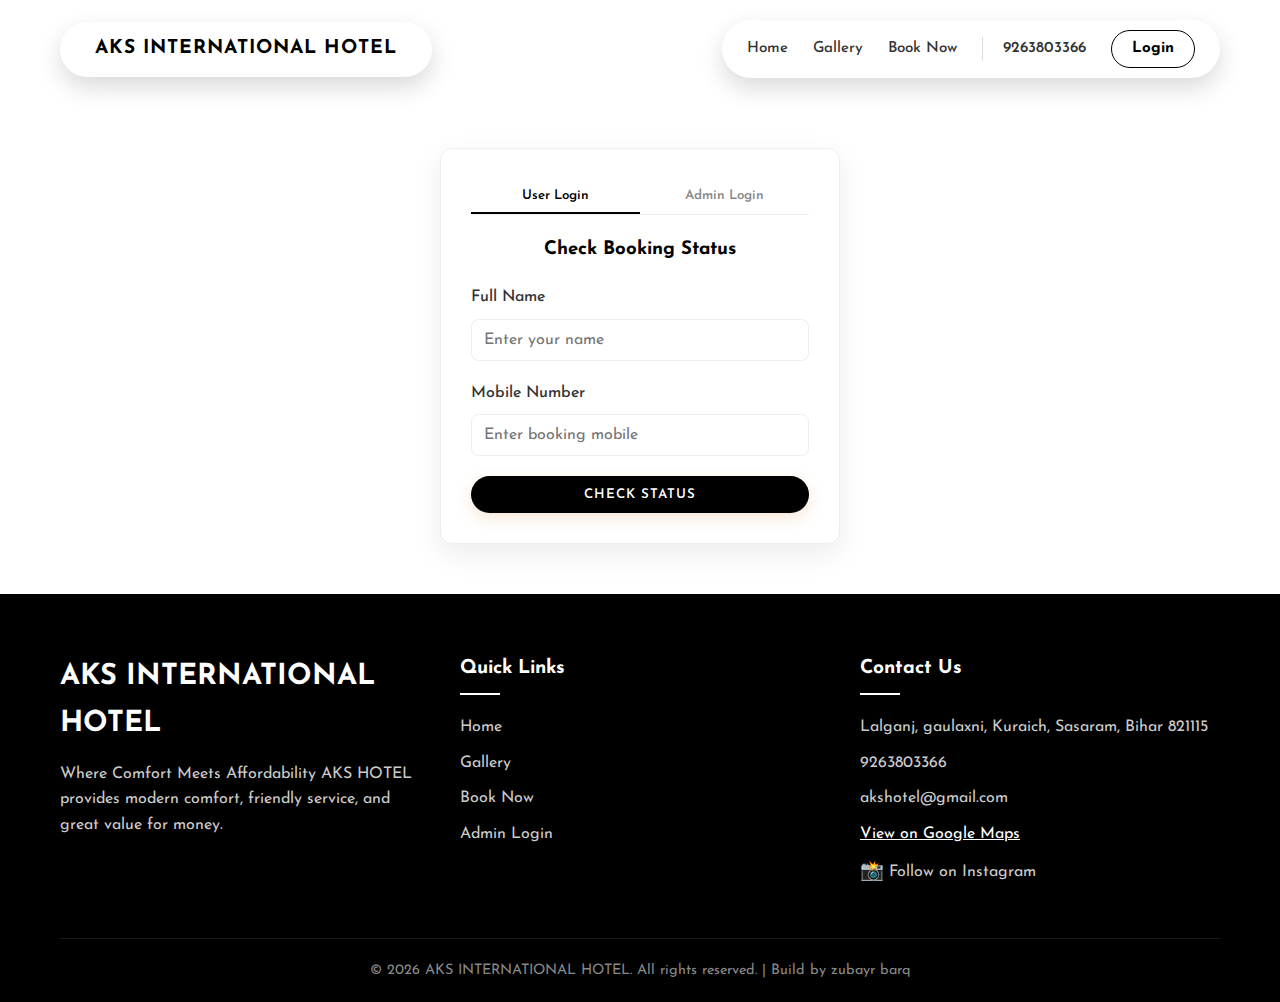
<file: admin.html>
<!DOCTYPE html>
<html lang="en">

<head>
    <meta charset="UTF-8">
    <meta name="viewport" content="width=device-width, initial-scale=1.0">
    <title>Login | AKS INTERNATIONAL HOTEL</title>

    <link rel="stylesheet" href="style.css">
    <style>
        header {
            position: relative;
            background: transparent;
            top: 0;
            padding: 20px 0;
        }


        .login-wrapper {
            max-width: 400px;
            margin: 50px auto;
            background: white;
            padding: 30px;
            border-radius: 12px;
            box-shadow: 0 10px 30px rgba(0, 0, 0, 0.08);
            border: 1px solid #eee;
        }

        .login-tabs {
            display: flex;
            margin-bottom: 20px;
            border-bottom: 1px solid #eee;
        }

        .tab-btn {
            flex: 1;
            padding: 10px;
            border: none;
            background: none;
            cursor: pointer;
            font-weight: 600;
            color: #888;
            border-bottom: 2px solid transparent;
        }

        .tab-btn.active {
            color: var(--primary-color);
            border-bottom-color: var(--primary-color);
        }

        .dashboard-container {
            padding: 40px;
            max-width: 1200px;
            margin: 0 auto;
        }

        /* Hide sections by default */
        .auth-section {
            display: none;
        }

        .auth-section.active {
            display: block;
        }
    </style>
</head>

<body>

    <header>
        <div class="container header-split">
            <!-- Left Pill: Logo -->
            <div class="logo-pill">
                <a href="index.html" class="logo">
                    <span class="logo-mobile">AKS HOTEL</span>
                    <span class="logo-desktop">AKS INTERNATIONAL HOTEL</span>
                </a>
            </div>

            <!-- Right Pill: Nav + Contact + Login -->
            <div class="nav-pill">
                <a href="index.html">Home</a>
                <a href="gallery.html">Gallery</a>
                <a href="booking.html">Book Now</a>
                <span class="phone-item"> 9263803366</span>
                <a href="admin.html" class="btn-login-outline active">Login</a>
            </div>
        </div>
    </header>

    <!-- Login Container -->
    <div id="loginContainer" class="container">
        <div class="login-wrapper">
            <div class="login-tabs">
                <button class="tab-btn active" onclick="switchLoginTab('user')">User Login</button>
                <button class="tab-btn" onclick="switchLoginTab('admin')">Admin Login</button>
            </div>

            <!-- User Login Form -->
            <div id="userLoginSection" class="auth-section active">
                <h3 class="text-center" style="margin-bottom: 20px;">Check Booking Status</h3>
                <form id="userLoginForm">
                    <div class="form-group">
                        <label>Full Name</label>
                        <input type="text" id="userLoginName" required placeholder="Enter your name">
                    </div>
                    <div class="form-group">
                        <label>Mobile Number</label>
                        <input type="tel" id="userLoginMobile" required placeholder="Enter booking mobile">
                    </div>
                    <button type="submit" class="btn btn-primary" style="width: 100%;">Check Status</button>
                </form>
            </div>

            <!-- Admin Login Form -->
            <div id="adminLoginSection" class="auth-section">
                <h3 class="text-center" style="margin-bottom: 20px;">Admin Access</h3>
                <form id="adminLoginForm">
                    <div class="form-group">
                        <label>User ID</label>
                        <input type="text" id="adminUsername" required>
                    </div>
                    <div class="form-group">
                        <label>Password</label>
                        <input type="password" id="adminPassword" required>
                    </div>
                    <button type="submit" id="adminLoginBtn" class="btn btn-primary" style="width: 100%;">Login</button>
                    <!-- Error Message -->
                    <div id="adminLoginMessage" style="text-align: center; margin-top: 15px; font-weight: bold;"></div>
                </form>
            </div>
        </div>
    </div>

    <!-- Admin Dashboard Content -->
    <div id="adminDashboard" style="display: none; background-color: #f8f9fa; min-height: 80vh;">
        <div class="container dashboard-container">
            <div style="display: flex; justify-content: space-between; align-items: center; margin-bottom: 30px;">
                <h1>Admin Dashboard</h1>
                <button id="logoutBtn" class="btn-modern-outline">Logout</button>
            </div>

            <button id="btnAdminWedding" onclick="switchAdminTab('wedding')" class="btn-modern">Wedding
                Hall</button>
            <button id="btnAdminHotel" onclick="switchAdminTab('hotel')" class="btn-modern-outline"
                style="background: white;">Hotel Rooms</button>
            <button id="btnAdminPrice" onclick="switchAdminTab('price')" class="btn-modern-outline"
                style="background: white;">Set Price</button>
        </div>

        <div
            style="background: white; border-radius: 12px; padding: 20px; box-shadow: 0 2px 10px rgba(0,0,0,0.05); overflow-x: auto;">
            <table class="booking-table">
                <thead id="adminTableHead">
                    <tr>
                        <th>Booked Date</th>
                        <th>Customer Name</th>
                        <th>Mobile</th>
                        <th>Payment</th>
                        <th>Status</th>
                        <th>Notes</th>
                    </tr>
                </thead>
                <tbody id="bookingTableBody">
                    <!-- Populated by JS -->
                </tbody>
            </table>
        </div>

        <!-- Set Price Section -->
        <div id="setPriceSection"
            style="display: none; background: white; border-radius: 12px; padding: 30px; box-shadow: 0 2px 10px rgba(0,0,0,0.05); max-width: 600px; margin: 20px auto;">
            <h3 style="margin-bottom: 20px; color: var(--primary-color); text-align: center;">Update Hotel Prices</h3>
            <form id="setPriceForm">
                <div style="display: grid; grid-template-columns: 1fr 1fr; gap: 20px; margin-bottom: 20px;">
                    <!-- Deluxe Section -->
                    <div class="form-group">
                        <label>Deluxe Room Price</label>
                        <input type="text" id="adminDeluxePrice"
                            style="width: 100%; padding: 10px; border: 1px solid #ddd; border-radius: 5px;"
                            placeholder="e.g. 1690" required>
                    </div>
                    <div class="form-group">
                        <label>Deluxe Offer</label>
                        <input type="text" id="adminDeluxeOffer"
                            style="width: 100%; padding: 10px; border: 1px solid #ddd; border-radius: 5px;"
                            placeholder="e.g. 15% Off">
                    </div>
                    <div class="form-group">
                        <label>Deluxe Extra Adult Price</label>
                        <input type="number" id="adminDeluxeExtraAdult"
                            style="width: 100%; padding: 10px; border: 1px solid #ddd; border-radius: 5px;"
                            placeholder="e.g. 500">
                    </div>
                    <div class="form-group">
                        <label>Deluxe Child Price</label>
                        <input type="number" id="adminDeluxeChild"
                            style="width: 100%; padding: 10px; border: 1px solid #ddd; border-radius: 5px;"
                            placeholder="e.g. 300">
                    </div>

                    <!-- Suite Section -->
                    <div class="form-group">
                        <label>Suite Room Price</label>
                        <input type="text" id="adminSuitePrice"
                            style="width: 100%; padding: 10px; border: 1px solid #ddd; border-radius: 5px;"
                            placeholder="e.g. 2190" required>
                    </div>
                    <div class="form-group">
                        <label>Suite Offer</label>
                        <input type="text" id="adminSuiteOffer"
                            style="width: 100%; padding: 10px; border: 1px solid #ddd; border-radius: 5px;"
                            placeholder="e.g. Free Breakfast">
                    </div>
                    <div class="form-group">
                        <label>Suite Extra Adult Price</label>
                        <input type="number" id="adminSuiteExtraAdult"
                            style="width: 100%; padding: 10px; border: 1px solid #ddd; border-radius: 5px;"
                            placeholder="e.g. 700">
                    </div>
                    <div class="form-group">
                        <label>Suite Child Price</label>
                        <input type="number" id="adminSuiteChild"
                            style="width: 100%; padding: 10px; border: 1px solid #ddd; border-radius: 5px;"
                            placeholder="e.g. 400">
                    </div>
                </div>
                <button type="submit" class="btn btn-primary" style="width: 100%;">Update Prices</button>
                <p id="priceUpdateMsg" style="margin-top: 15px; text-align: center; font-weight: bold;"></p>
            </form>
        </div>
    </div>

    <!-- User Dashboard Content -->
    <div id="userDashboard" style="display: none; min-height: 60vh;">
        <div class="container dashboard-container">
            <div style="display: flex; justify-content: space-between; align-items: center; margin-bottom: 30px;">
                <h1>My Bookings</h1>
                <button id="userLogoutBtn" class="btn btn-primary"
                    style="padding: 8px 25px; font-size: 0.9rem;">Exit</button>
            </div>

            <div id="userBookingResults" style="display: grid; gap: 20px;">
                <!-- Populated by JS -->
            </div>
        </div>
    </div>


    <!-- Footer -->
    <footer id="contact" class="footer-section">
        <div class="container">
            <div class="footer-grid">
                <!-- Column 1: Brand -->
                <div class="footer-col">
                    <h3 class="footer-logo">AKS INTERNATIONAL HOTEL</h3>
                    <p>Where Comfort Meets Affordability AKS HOTEL provides modern comfort, friendly service, and great
                        value for money.</p>
                </div>

                <!-- Column 2: Links -->
                <div class="footer-col">
                    <h4>Quick Links</h4>
                    <ul>
                        <li><a href="index.html">Home</a></li>
                        <li><a href="gallery.html">Gallery</a></li>
                        <li><a href="booking.html">Book Now</a></li>
                        <li><a href="admin.html">Admin Login</a></li>
                    </ul>
                </div>

                <!-- Column 3: Contact -->
                <div class="footer-col">
                    <h4>Contact Us</h4>
                    <p> Lalganj, gaulaxni, Kuraich, Sasaram, Bihar 821115</p>
                    <p> 9263803366</p>
                    <p> akshotel@gmail.com</p>
                    <p style="margin-top: 10px;">
                        <a href="https://maps.app.goo.gl/ogAz5QDqWC5gkjPQ7" target="_blank"
                            style="color: #fff; text-decoration: underline;">
                            View on Google Maps
                        </a>
                    </p>
                    <p style="margin-top: 10px;">
                        <a href="https://www.instagram.com/diamond_palace.11?igsh=MWw3eGo1NGFjZmRkZA%3D%3D"
                            target="_blank"
                            style="color: #ccc; text-decoration: none; display: flex; align-items: center; gap: 5px;">
                            <span style="font-size: 1.2rem;">📸</span> Follow on Instagram
                        </a>
                    </p>
                </div>
            </div>
            <div class="footer-bottom">
                <p>&copy; 2026 AKS INTERNATIONAL HOTEL. All rights reserved. | Build by zubayr barq</p>
            </div>
        </div>
    </footer>

    <!-- Mobile Fixed Bottom Nav (Sliding) -->
    <div id="mobileBottomNav" class="mobile-bottom-nav">
        <div class="nav-slider-wrapper">
            <!-- Slide 1: Branding -->
            <div class="nav-slide nav-branding">
                <a href="index.html" class="brand-text">AKS INTERNATIONAL HOTEL</a>
            </div>
            <!-- Slide 2: Links -->
            <div class="nav-slide nav-links">
                <a href="index.html">Home</a>
                <a href="gallery.html">Gallery</a>
                <a href="booking.html">Book Now</a>
                <a href="admin.html">Login</a>
            </div>
        </div>
        <!-- Toggle Button (Fixed on Right) -->
        <button id="mobileNavToggleBtn" class="nav-btn">&#9776;</button>
    </div>

    <script src="script.js"></script>
    <script>
        // Simple tab switcher inline for UI speed
        function switchLoginTab(type) {
            document.querySelectorAll('.tab-btn').forEach(b => b.classList.remove('active'));
            document.querySelectorAll('.auth-section').forEach(s => s.classList.remove('active'));

            if (type === 'user') {
                document.querySelectorAll('.tab-btn')[0].classList.add('active');
                document.getElementById('userLoginSection').classList.add('active');
            } else {
                document.querySelectorAll('.tab-btn')[1].classList.add('active');
                document.getElementById('adminLoginSection').classList.add('active');
            }
        }
    </script>
</body>

</html>
</file>
<file: style.css>
@import url('https://fonts.googleapis.com/css2?family=Josefin+Sans:wght@300;400;500;700&family=Noto+Sans+Devanagari:wght@400;500;600;700&display=swap');

:root {
    --primary-color: #000000;
    /* Black */
    --secondary-color: #333333;
    /* Dark Gray */
    --accent-color: #ffffff;
    /* White */
    --text-color: #000000;
    /* Black */
    --bg-color: #ffffff;
    /* White */
    --success-color: #000000;
    /* Black for success too, maybe with underline or icon diff */
    --danger-color: #000000;
    /* Black */
    --light-gray: #f4f4f4;
}

* {
    margin: 0;
    padding: 0;
    box-sizing: border-box;
    font-family: 'Josefin Sans', sans-serif;
}

body {
    background-color: var(--bg-color);
    color: var(--text-color);
    line-height: 1.6;
}

h1,
h2,
h3,
.logo,
.hindi-title {
    font-family: 'Josefin Sans', 'Noto Sans Devanagari', sans-serif;
}

/* Header & Nav */
/* Header & Nav */
header {
    background: transparent;
    padding: 30px 0;
    position: absolute;
    width: 100%;
    z-index: 100;
}

.container {
    max-width: 1200px;
    margin: 0 auto;
    padding: 0 20px;
}

.header-split {
    display: flex;
    justify-content: space-between;
    align-items: center;
}

/* Pills */
.logo-pill {
    background: white;
    padding: 12px 35px;
    border-radius: 50px;
    box-shadow: 0 10px 25px rgba(0, 0, 0, 0.15);
    display: inline-block;
}

.logo {
    font-size: 1.2rem;
    font-weight: 700;
    color: var(--primary-color);

    /* Red Logo Text */
    text-decoration: none;
    letter-spacing: 1px;
    text-transform: uppercase;
}

/* Responsive Logo Visibility */
.logo-mobile {
    display: none;
}

.logo-desktop {
    display: inline;
}

.nav-pill {
    background: white;
    padding: 10px 25px;
    border-radius: 50px;
    box-shadow: 0 10px 25px rgba(0, 0, 0, 0.15);
    display: flex;
    align-items: center;
    gap: 25px;
}

.nav-pill a {
    text-decoration: none;
    color: #333;
    font-weight: 500;
    font-size: 0.95rem;
    transition: color 0.3s;
}

.nav-pill a:hover,
.nav-pill a.active {
    color: #000000;
    font-weight: 700;
}

.phone-item {
    display: flex;
    align-items: center;
    gap: 8px;
    font-weight: 600;
    color: #333;
    border-left: 1px solid #ddd;
    padding-left: 20px;
    font-size: 0.95rem;
}

.phone-icon {
    font-style: normal;
    color: var(--primary-color);
}

.btn-login-outline {
    border: 1px solid var(--primary-color);
    color: #000000 !important;
    padding: 6px 20px;
    border-radius: 20px;
    font-weight: 600;
    transition: all 0.3s;
}

.btn-login-outline:hover {
    background: var(--primary-color);
    color: white !important;
}


/* Hero Section */
.hero {
    width: 100%;
    aspect-ratio: 16/9;
    /* Background removed, managed by slider */
    background: #333;
    display: flex;
    align-items: center;
    justify-content: center;
    text-align: center;
    position: relative;
    color: white;
    overflow: hidden;
}

.hero-image-wrapper {
    position: absolute;
    top: 0;
    left: 0;
    width: 100%;
    height: 100%;
    z-index: 0;
}

.hero-static {
    width: 100%;
    height: 100%;
    object-fit: cover;
}

/* Hero Slider Styles (Fade) */
.hero-slider-track {
    width: 100%;
    height: 100%;
    position: relative;
    display: block;
    /* Override flex */
    transition: none;
    /* Remove transform transition */
}

.hero-slide {
    position: absolute;
    top: 0;
    left: 0;
    width: 100%;
    height: 100%;
    opacity: 0;
    transition: opacity 1.5s ease-in-out;
    /* Smooth fade 1.5s */
    z-index: 0;
}

.hero-slide.active {
    opacity: 1;
    z-index: 1;
}

/* Dark overlay for readability */
.hero-bg-overlay {
    position: absolute;
    top: 0;
    right: 0;
    bottom: 0;
    left: 0;
    background: rgba(0, 0, 0, 0.4);
    /* Darker overlay */
    z-index: 1;
}

.hero-content {
    position: relative;
    z-index: 2;
    max-width: 1200px;
    height: 100%;
    margin: 0 auto;
    padding: 420px;
    display: flex;
    flex-direction: column;
    justify-content: flex-end;
    align-items: center;
    padding-bottom: 30px;
    /* Adjust as needed */
}

.hindi-title {
    font-size: 4rem;
    line-height: 1.5;
    margin-bottom: 20px;
    font-weight: 400;
    /* Hindi font looks better lighter */
    text-shadow: 0 2px 10px rgba(0, 0, 0, 0.5);
}

.highlight-red {
    color: var(--primary-color);
    /* Bright red/pinkish highlight */
    font-weight: 700;
}

.hero-subtitle {
    font-size: 1.3rem;
    margin-bottom: 40px;
    line-height: 1.6;
    text-shadow: 0 1px 5px rgba(0, 0, 0, 0.5);
}

.hero-actions {
    display: flex;
    justify-content: center;
    gap: 20px;
}

.btn-hero-primary {
    background: var(--primary-color);
    /* Vivid Red */
    color: white;
    padding: 15px 40px;
    border-radius: 50px;
    font-size: 1.1rem;
    font-weight: 700;
    border: none;
    text-decoration: none;
    box-shadow: 0 5px 15px rgba(227, 173, 115, 0.4);
    transition: transform 0.2s;
}

.btn-hero-primary:hover {
    transform: translateY(-3px);
    background: #c59762;
}

.btn-hero-whatsapp {
    background: #000000;
    color: white;
    padding: 15px 35px;
    border-radius: 50px;
    font-size: 1.1rem;
    font-weight: 700;
    border: none;
    text-decoration: none;
    transition: transform 0.2s;
}

.btn-hero-whatsapp:hover {
    transform: translateY(-3px);
    background: #333333;
}

.btn-hero-white {
    background: white;
    color: var(--primary-color);
    padding: 15px 35px;
    border-radius: 50px;
    font-size: 1.1rem;
    font-weight: 700;
    border: 1px solid var(--primary-color);
    text-decoration: none;
    box-shadow: 0 5px 15px rgba(255, 255, 255, 0.2);
    display: flex;
    align-items: center;
    gap: 10px;
    transition: transform 0.2s;
}

.btn-hero-white:hover {
    transform: translateY(-3px);
    background: #f8f9fa;
}

/* Sections */
.section-padding {
    padding: 80px 0;
}

#about,
#quick-view,
#reviews {
    padding-top: 45px !important;
    padding-bottom: 45px !important;
}

.section-padding>.container>*:first-child {
    margin-top: 0;
}

.section-title {
    font-size: 2.5rem;
    margin-bottom: 10px;
    color: var(--secondary-color);
}

.section-subtitle {
    margin-bottom: 50px;
    color: #666;
}

.text-center {
    text-align: center;
}

/* Calendar Styling - Reconstructed for Premium/Pill Look */
.calendar-wrapper {
    background: white;
    padding: 40px;
    border-radius: 30px;
    /* More rounded */
    box-shadow: 0 20px 40px rgba(0, 0, 0, 0.08);
    /* Softer shadow */
    max-width: 900px;
    margin: 0 auto;
}

/* Controls Header (Pill Style) */
.calendar-controls {
    display: flex;
    justify-content: space-between;
    align-items: center;
    margin-bottom: 40px;
}

.current-month-display {
    background: white;
    color: var(--primary-color);
    /* Red text */
    padding: 12px 40px;
    border-radius: 50px;
    box-shadow: 0 4px 15px rgba(0, 0, 0, 0.05);
    /* Subtle shadow */
    font-weight: 700;
    font-size: 1.1rem;
    letter-spacing: 1px;
    text-transform: uppercase;
    border: 1px solid #f0f0f0;
}

.control-btn {
    background: transparent;
    border: none;
    font-size: 1.5rem;
    color: #cecece;
    cursor: pointer;
    padding: 0 20px;
    transition: color 0.3s;
}

.control-btn:hover {
    color: #333;
}

/* Grid */
.calendar-grid {
    display: grid;
    grid-template-columns: repeat(7, 1fr);
    gap: 15px;
    /* More space */
    justify-items: center;
}

.weekday-header {
    font-size: 0.8rem;
    font-weight: 600;
    color: #ccc;
    margin-bottom: 10px;
    text-transform: uppercase;
}

/* Calendar Days (Circles with Outlines) */
.calendar-day {
    width: 50px;
    /* Fixed size for perfect circles */
    height: 50px;
    display: flex;
    align-items: center;
    justify-content: center;
    border-radius: 50%;
    /* Circle */
    cursor: pointer;
    font-weight: 600;
    font-size: 0.95rem;
    transition: all 0.2s ease;
    background: white;
    color: #ccc;
    /* Default Disabled-ish color */
    border: 2px solid transparent;
    /* Prepare for border */
}

/* AVAILABLE: Green Outline, Green Text */
.calendar-day.available {
    border-color: var(--success-color);
    /* #2ecc71 */
    color: var(--success-color);
    background: white;
}

.calendar-day.available:hover {
    background-color: var(--success-color);
    color: white;
    transform: scale(1.1);
    box-shadow: 0 5px 15px rgba(46, 204, 113, 0.3);
}

/* BOOKED: Red Dot Indicator */
.calendar-day.booked {
    position: relative;
    font-weight: bold;
    color: #333;
    /* Normal text color */
}

.calendar-day.booked::after {
    content: '';
    position: absolute;
    bottom: 5px;
    left: 50%;
    transform: translateX(-50%);
    width: 5px;
    height: 5px;
    background-color: var(--danger-color);
    border-radius: 50%;
}

.calendar-day.booked:hover {
    background-color: transparent;
    cursor: not-allowed;
}

/* PAST: Faint */
.calendar-day.past {
    color: #eee;
    cursor: default;
}

.empty-slot {
    cursor: default;
}


/* Modal */
.modal {
    display: none;
    position: fixed;
    z-index: 1000;
    left: 0;
    top: 0;
    width: 100%;
    height: 100%;
    background-color: rgba(0, 0, 0, 0.5);
    align-items: center;
    justify-content: center;
    opacity: 0;
    transition: opacity 0.3s ease;
}

.modal.show {
    opacity: 1;
}

.modal-content {
    background-color: #fff;
    padding: 30px;
    border-radius: 16px;
    width: 90%;
    max-width: 400px;
    position: relative;
    transform: translateY(20px);
    transition: transform 0.3s ease;
}

.modal.show .modal-content {
    transform: translateY(0);
}

.close-btn {
    position: absolute;
    top: 15px;
    right: 20px;
    font-size: 24px;
    cursor: pointer;
    color: #aaa;
}

.form-group {
    margin-bottom: 20px;
}

.form-group label {
    display: block;
    margin-bottom: 8px;
    font-weight: 500;
    color: var(--secondary-color);
}

.form-group input {
    width: 100%;
    padding: 12px;
    border: 1px solid #eee;
    border-radius: 8px;
    font-size: 1rem;
    outline: none;
    transition: border-color 0.3s;
}

.form-group input:focus {
    border-color: var(--primary-color);
}

/* Toast */
#toast {
    visibility: hidden;
    min-width: 250px;
    background-color: #333;
    color: #fff;
    text-align: center;
    border-radius: 8px;
    padding: 16px;
    position: fixed;
    z-index: 1001;
    left: 50%;
    bottom: 30px;
    transform: translateX(-50%);
    box-shadow: 0 5px 15px rgba(0, 0, 0, 0.2);
}

/* Booking Dashboard Table */
.booking-table {
    width: 100%;
    border-collapse: collapse;
    min-width: 600px;
}

.booking-table th,
.booking-table td {
    text-align: left;
    padding: 16px;
    border-bottom: 1px solid #f0f0f0;
}

.booking-table th {
    background-color: #f9f9f9;
    font-weight: 600;
    color: var(--secondary-color);
}

.btn-sm:hover {
    opacity: 0.9;
}

/* Footer */
.footer-section {
    background-color: #000000;
    /* Dark Brown/Black */
    color: white;
    padding: 60px 0 20px;
}

.footer-grid {
    display: grid;
    grid-template-columns: repeat(auto-fit, minmax(250px, 1fr));
    gap: 40px;
    margin-bottom: 40px;
}

.footer-col h3.footer-logo {
    font-family: 'Josefin Sans', sans-serif;
    font-size: 1.8rem;
    margin-bottom: 15px;
    color: #ffffff;
}

.footer-col h4 {
    font-size: 1.2rem;
    margin-bottom: 20px;
    color: #ffffff;
    position: relative;
    padding-bottom: 10px;
}

.footer-col h4::after {
    content: '';
    position: absolute;
    bottom: 0;
    left: 0;
    width: 40px;
    height: 2px;
    background: #ffffff;
}

.footer-col ul {
    list-style: none;
}

.footer-col ul li {
    margin-bottom: 10px;
}

.footer-col ul li a {
    color: #ccc;
    text-decoration: none;
    transition: color 0.3s;
}

.footer-col p {
    color: #ccc;
    margin-bottom: 10px;
}

.footer-col ul li a:hover {
    color: var(--primary-color);
    padding-left: 5px;
}

.footer-bottom {
    border-top: 1px solid rgba(255, 255, 255, 0.1);
    padding-top: 20px;
    text-align: center;
    color: #888;
    font-size: 0.9rem;
}

/* Loading Spinner Animation */
@keyframes spin {
    100% {
        transform: rotate(360deg);
    }
}

.spin {
    display: inline-block;
    animation: spin 1s linear infinite;
    font-size: 1.2em;
}

.spinner {
    width: 24px;
    height: 24px;
    border: 3px solid rgba(212, 163, 115, 0.3);
    /* muted primary */
    border-top: 3px solid var(--primary-color);
    border-radius: 50%;
    display: inline-block;
    animation: spin 1s linear infinite;
    vertical-align: middle;
}

/* Filter Tabs (Gallery Redesign) */
.gallery-title {
    font-family: 'Josefin Sans', sans-serif;
    font-size: 3rem;
    font-weight: 400;
    text-transform: uppercase;
    letter-spacing: 2px;
    margin-bottom: 20px;
    color: #333;
}

.gallery-subtitle {
    font-family: 'Josefin Sans', sans-serif;
    font-size: 1.1rem;
    color: #666;
    max-width: 800px;
    margin: 0 auto 50px;
    line-height: 1.8;
}

.gallery-filters {
    display: flex;
    justify-content: center;
    gap: 15px;
    margin-bottom: 50px;
    flex-wrap: wrap;
}

.filter-btn {
    padding: 10px 30px;
    border-radius: 50px;
    border: 1px solid #eee;
    background: white;
    color: #333;
    font-family: 'Josefin Sans', sans-serif;
    font-weight: 500;
    cursor: pointer;
    transition: all 0.3s;
    font-size: 0.95rem;
}

.filter-btn:hover {
    border-color: #ccc;
    background: #f9f9f9;
}

.filter-btn.active {
    background: var(--primary-color);
    /* Gold */
    color: white;
    border-color: #f8052d;
    box-shadow: 0 4px 10px rgba(227, 173, 115, 0.3);
}

.gallery-grid {
    display: grid;
    grid-template-columns: repeat(auto-fill, minmax(300px, 1fr));
    gap: 25px;
}

.gallery-item {
    border-radius: 20px;
    overflow: hidden;
    box-shadow: 0 10px 30px rgba(0, 0, 0, 0.05);
    transition: transform 0.3s;
    height: 300px;
    /* Fixed height for uniformity */
}

.gallery-item img {
    width: 100%;
    height: 100%;
    object-fit: cover;
    transition: transform 0.5s;
}

.gallery-item:hover {
    transform: translateY(-5px);
}

.gallery-item:hover img {
    transform: scale(1.05);
}

/* Mobile Responsiveness */
@media (max-width: 768px) {

    /* Hero Mobile */
    .hero {
        background: #333;
        aspect-ratio: 3/4;
    }

    .hero-subtitle {
        text-wrap: balance;
        padding: 0 15px;
        line-height: 1.5;
    }

    .mobile-only-br {
        display: none !important;
    }

    /* Calendar Responsiveness */
    .calendar-wrapper {
        padding: 20px 5px;
        /* Reduce padding further */
        border-radius: 20px;
        width: 100%;
        max-width: 100%;
        overflow-x: hidden;
        /* Prevent horizontal scroll */
        margin-top: 20px;
    }

    .calendar-grid {
        gap: 2px;
        /* Minimal gap */
    }

    .calendar-controls {
        flex-direction: row;
        justify-content: space-between;
        align-items: center;
        margin-bottom: 20px;
    }

    .current-month-display {
        padding: 8px 15px;
        font-size: 1rem;
    }

    .control-btn {
        padding: 0 10px;
        color: #333;
        /* Ensure visibility */
    }

    .calendar-day {
        width: 32px;
        /* Smaller circles: 32px */
        height: 32px;
        font-size: 0.8rem;
        border-width: 1.5px;
    }

    .section-padding {
        padding: 60px 0;
    }

    #about,
    #quick-view,
    #reviews {
        padding-top: 30px !important;
        padding-bottom: 30px !important;
    }

    .section-title {
        font-size: 1.8rem;
    }

    .logo-mobile {
        display: inline;
    }

    .logo-desktop {
        display: none;
    }

    /* Ensure container has padding so calendar doesn't touch edges */
    .container {
        padding: 0 15px;
    }

    /* Header Stacking and Bottom Nav for Mobile */
    header {
        padding: 10px 0;
    }

    .header-split {
        flex-direction: column;
        gap: 0;
    }

    /* Top Logo Pill: Floating or just centered */
    .logo-pill {
        width: auto;
        display: inline-flex;
        justify-content: center;
        margin-top: 5px;
        padding: 8px 20px;
        border-bottom: none;
        /* Remove any divider */
    }

    /* Bottom Fixed Nav Pill */
    .nav-pill {
        position: fixed;
        bottom: 20px;
        left: 50%;
        transform: translateX(-50%);
        width: 90%;
        max-width: 380px;
        background: #fff;
        border-radius: 50px;
        flex-direction: row;
        flex-wrap: nowrap;
        justify-content: space-between;
        padding: 8px 10px;
        box-shadow: 0 5px 20px rgba(0, 0, 0, 0.15);
        z-index: 9999;
        border: 1px solid rgba(0, 0, 0, 0.05);
        margin: 0;
    }

    /* clean links */
    .nav-pill a {
        font-size: 0.8rem;
        padding: 6px 4px;
        flex: 1;
        text-align: center;
        white-space: nowrap;
    }

    .nav-pill a.active {
        background: rgba(227, 173, 115, 0.1);
        border-radius: 20px;
    }

    /* Hide phone number */
    .phone-item {
        display: none !important;
    }

    /* Login button adjustment */
    .btn-login-outline {
        border: none;
        padding: 6px 4px;
        color: #333 !important;
        font-weight: 500;
        font-size: 0.8rem;
    }

    .btn-login-outline:hover {
        background: transparent;
        color: #f8052d !important;
    }

    /* Hero Aspect Ratio for Mobile */
    .hero {
        aspect-ratio: 3/4;
        height: auto;
        /* explicit auto height */
    }

    /* Hero Text Sizing */
    .hindi-title {
        font-size: 2.5rem;
        margin-top: 20px;
    }

    .hero-subtitle {
        font-size: 1rem;
        padding: 0 10px;
    }

    .hero-actions {
        flex-direction: column;
        gap: 15px;
        align-items: center;
        width: 100%;
        margin-bottom: -30px;
    }

    .hero-content {
        justify-content: flex-end !important;
        padding-bottom: 80px !important;
    }

    .btn-hero-primary,
    .btn-hero-whatsapp,
    .btn-hero-white {
        font-size: 0.85rem;
        padding: 8px 20px;
        width: auto;
        min-width: 160px;
        justify-content: center;
    }


    /* Gallery Filter Scroll */
    .gallery-filters {
        gap: 10px;
    }

    .filter-btn {
        padding: 8px 20px;
        font-size: 0.85rem;
    }

    .gallery-title {
        font-size: 2rem;
    }

    .about-heading {
        font-size: 2rem;
    }

    .about-desc {
        font-size: 0.95rem;
        /* Slightly larger again for readability */
        padding: 0 15px;
        text-align: justify;
        text-align-last: center;
        /* Center the last line */
    }
}

/* Quick View Slider */
.slider-container {
    position: relative;
    width: 100%;
    max-width: 1000px;
    margin: 0 auto;
    aspect-ratio: 16/9;
    overflow: hidden;
    border-radius: 20px;
    box-shadow: 0 20px 40px rgba(0, 0, 0, 0.1);
    background: #f9f9f9;
}

.slider-wrapper {
    display: flex;
    width: 100%;
    height: 100%;
    transition: transform 0.6s cubic-bezier(0.25, 1, 0.5, 1);
}

.slide {
    width: 100%;
    flex: 0 0 100%;
    height: 100%;
}

.slide img {
    width: 100%;
    height: 100%;
    object-fit: cover;
    display: block;
}

.slider-arrow {
    position: absolute;
    top: 50%;
    transform: translateY(-50%);
    background: rgba(255, 255, 255, 0.3);
    backdrop-filter: blur(5px);
    color: white;
    border: 1px solid rgba(255, 255, 255, 0.5);
    font-size: 1.5rem;
    width: 50px;
    height: 50px;
    display: flex;
    align-items: center;
    justify-content: center;
    cursor: pointer;
    border-radius: 50%;
    transition: all 0.3s;
    user-select: none;
    z-index: 10;
}

.slider-arrow:hover {
    background: white;
    color: var(--primary-color);
    box-shadow: 0 5px 15px rgba(0, 0, 0, 0.2);
}

.prev-arrow {
    left: 20px;
}

.next-arrow {
    right: 20px;
}

.slider-dots {
    position: absolute;
    bottom: 20px;
    left: 50%;
    transform: translateX(-50%);
    display: flex;
    gap: 10px;
    z-index: 10;
}

.dot {
    width: 10px;
    height: 10px;
    background: rgba(255, 255, 255, 0.6);
    border-radius: 50%;
    cursor: pointer;
    transition: all 0.3s;
}

.dot.active {
    background: var(--primary-color);
    transform: scale(1.3);
    box-shadow: 0 2px 5px rgba(0, 0, 0, 0.2);
}

/* Mobile Adjustments */
@media (max-width: 768px) {
    .slider-arrow {
        width: 40px;
        height: 40px;
        font-size: 1.2rem;
    }

    .prev-arrow {
        left: 10px;
    }

    .next-arrow {
        right: 10px;
    }
}

/* About Section */
.about-section {
    background-color: #fff;
    /* padding: 50px 0; Use section-padding */
}

.about-subtitle {
    color: var(--primary-color);
    font-size: 0.9rem;
    font-weight: 700;
    letter-spacing: 2px;
    margin-bottom: 20px;
    text-transform: uppercase;
}

.about-heading {
    font-family: 'Josefin Sans', sans-serif;
    font-size: 3.5rem;
    color: #2f3542;
    margin-bottom: 30px;
    font-weight: 400;
}

.about-desc {
    color: #57606f;
    font-size: 1.1rem;
    line-height: 1.8;
    max-width: 800px;
    margin: 0 auto 40px;
}

.about-desc strong {
    color: #2f3542;
    font-weight: 700;
    /* Bold for hotel name */
}

.about-features {
    display: flex;
    justify-content: center;
    gap: 40px;
    margin-bottom: 50px;
    flex-wrap: wrap;
}

.feature-item {
    display: flex;
    align-items: center;
    gap: 10px;
    font-weight: 600;
    color: #2f3542;
    background: #f1f2f6;
    padding: 10px 25px;
    border-radius: 50px;
}

.check-icon {
    background: #2ed573;
    color: white;
    width: 24px;
    height: 24px;
    border-radius: 50%;
    display: flex;
    align-items: center;
    justify-content: center;
    font-size: 0.8rem;
}

.about-buttons {
    display: flex;
    justify-content: center;
    gap: 20px;
    flex-wrap: wrap;
}

.btn-black {
    background: #1e272e;
    color: white;
    padding: 15px 40px;
    border-radius: 50px;
    font-weight: 600;
    border: none;
    text-decoration: none;
    transition: transform 0.3s;
}

.btn-black:hover {
    transform: translateY(-3px);
    background: #000;
    color: white;
    /* Ensure text stays white */
}

.btn-outline-map {
    background: white;
    color: #2f3542;
    border: 1px solid #dfe4ea;
    padding: 15px 40px;
    border-radius: 50px;
    font-weight: 600;
    text-decoration: none;
    display: flex;
    align-items: center;
    gap: 10px;
    transition: all 0.3s;
    box-shadow: 0 5px 15px rgba(0, 0, 0, 0.05);
}

.btn-outline-map:hover {
    border-color: #ccc;
    transform: translateY(-3px);
}

/* Responsive */
@media (max-width: 768px) {
    .about-heading {
        font-size: 2.2rem;
    }

    .about-features {
        flex-direction: column;
        gap: 15px;
        align-items: center;
    }

    .about-buttons {
        flex-direction: column;
        align-items: stretch;
        padding: 0 20px;
    }

    .btn {
        text-align: center;
        justify-content: center;
    }
}

/* Admin/User Login and Booking Button Styling */
.login-wrapper .btn-primary,
#bookingForm .btn-primary,
#hotelBookingForm .btn-primary,
#reviewVerifyForm .btn-primary,
#reviewSubmitForm .btn-primary,
#userLogoutBtn,
#thankYouModal .btn-primary,
#payment-selection-section .btn {
    background-color: #000000 !important;
    color: white !important;
    border-radius: 50px !important;
    /* Pill shape */
    padding: 12px 30px !important;
    font-weight: 600;
    text-transform: uppercase;
    letter-spacing: 1px;
    border: none;
    transition: all 0.3s ease;
    box-shadow: 0 5px 15px rgba(227, 173, 115, 0.3);
    width: 100%;
}

.login-wrapper .btn-primary:hover,
#bookingForm .btn-primary:hover,
#hotelBookingForm .btn-primary:hover,
#reviewVerifyForm .btn-primary:hover,
#reviewSubmitForm .btn-primary:hover,
#userLogoutBtn:hover,
#thankYouModal .btn-primary:hover,
#payment-selection-section .btn:hover {
    background-color: #d49a5e !important;
    transform: translateY(-2px);
    box-shadow: 0 8px 20px rgba(227, 173, 115, 0.4);
}

/* Specific overrides for buttons that should fit content */
#userLogoutBtn,
#thankYouModal .btn-primary,
#payment-selection-section .btn {
    width: auto !important;
    min-width: unset !important;
    display: inline-block;
    margin: 0 auto;
}

/* Reviews Section */
.reviews-section {
    background-color: #f9f9f9;
    /* padding: 80px 0; Handled by .section-padding */
}

.reviews-slider-wrapper {
    position: relative;
    max-width: 900px;
    margin: 40px auto;
    overflow: hidden;
    padding: 20px;
}

.reviews-container {
    display: flex;
    gap: 20px;
    transition: transform 0.5s ease-in-out;
}

.review-card {
    flex: 0 0 100%;
    /* Mobile first: 1 card per view */
    background: white;
    padding: 30px;
    border-radius: 12px;
    box-shadow: 0 5px 20px rgba(0, 0, 0, 0.05);
    text-align: center;
    border: 1px solid #eee;
}

@media (min-width: 768px) {
    .review-card {
        flex: 0 0 calc(33.333% - 20px);
        /* 3 cards on desktop */
    }
}

.review-text {
    font-style: italic;
    color: #555;
    margin-bottom: 20px;
    font-size: 1rem;
    line-height: 1.6;
}

.reviewer-name {
    font-weight: 700;
    color: #2f3542;
    margin-bottom: 5px;
}

.review-date {
    font-size: 0.85rem;
    color: #999;
}

.review-rating {
    color: #FFD700;
    font-size: 1.2rem;
    margin-bottom: 15px;
}

/* Review Arrows */
.review-arrow {
    position: absolute;
    top: 50%;
    transform: translateY(-50%);
    background: white;
    width: 40px;
    height: 40px;
    border-radius: 50%;
    border: 1px solid #eee;
    box-shadow: 0 2px 10px rgba(0, 0, 0, 0.1);
    cursor: pointer;
    z-index: 10;
    font-size: 1.2rem;
    color: #333;
    transition: all 0.3s;
}

.review-arrow:hover {
    background: var(--primary-color);
    color: white;
    border-color: var(--primary-color);
}

.prev-review {
    left: 0;
}

.next-review {
    right: 0;
}

/* Star Rating CSS */
.star-rating {
    display: flex;
    flex-direction: row-reverse;
    justify-content: center;
    gap: 5px;
}

.star-rating input {
    display: none;
}

.star-rating label {
    font-size: 2rem;
    color: #ddd;
    cursor: pointer;
    transition: color 0.2s;
}

.star-rating input:checked~label,
.star-rating label:hover,
.star-rating label:hover~label {
    color: #FFD700;
}

/* Utility classes for responsive line breaks */
.mobile-br {
    display: none;
}

.desktop-br {
    display: block;
}

@media (max-width: 768px) {
    .mobile-br {
        display: block;
    }

    .desktop-br {
        display: none;
    }
}

/* Utility for mobile line breaks */
@media (max-width: 768px) {
    .mobile-only-br {
        display: block;
        margin-bottom: 5px;
        /* Optional spacing */
    }
}

@media (min-width: 769px) {
    .mobile-only-br {
        display: none;
    }
}

/* Mobile Adjustments for About Text */
@media (max-width: 768px) {
    .desktop-br {
        display: none;
    }

    .about-desc {
        text-align: justify;
        padding: 0 15px;
        /* Ensure readable padding */
    }
}

/* Modern Button Styling (Admin Dashboard) */
.btn-modern {
    background-color: #000000;
    color: white;
    border-radius: 50px;
    padding: 12px 30px;
    font-weight: 600;
    text-transform: uppercase;
    letter-spacing: 1px;
    border: none;
    transition: all 0.3s ease;
    box-shadow: 0 5px 15px rgba(227, 173, 115, 0.3);
    cursor: pointer;
    font-size: 0.9rem;
}

.btn-modern:hover {
    background-color: #ffffff;
    color: #000000;
    transform: translateY(-2px);
    box-shadow: 0 8px 20px rgba(0, 0, 0, 0.2);
    border: 1px solid #000000;
    /* Add border for visibility */
}

.btn-modern-outline {
    background-color: white;
    color: #000000;
    border: 1px solid #ddd;
    border-radius: 50px;
    padding: 12px 30px;
    font-weight: 600;
    text-transform: uppercase;
    letter-spacing: 1px;
    transition: all 0.3s ease;
    cursor: pointer;
    font-size: 0.9rem;
}

.btn-modern-outline:hover {
    border-color: #000000;
    background-color: #f9f9f9;
    color: #d49a5e;
}

/* Room Selection Grid (Global) */
.room-btn {
    padding: 10px;
    border: 2px solid #ddd;
    border-radius: 8px;
    background: white;
    cursor: pointer;
    font-weight: bold;
    transition: all 0.3s;
    text-align: center;
    display: flex;
    align-items: center;
    justify-content: center;
}

.room-btn.available {
    border-color: #2ecc71;
    color: #2ecc71;
}

.room-btn.available:hover {
    background-color: #2ecc71;
    color: white;
}

.room-btn.selected {
    background-color: #2ecc71 !important;
    /* Green background */
    color: white !important;
    border-color: #2ecc71 !important;
    transform: scale(1.05);
    box-shadow: 0 5px 15px rgba(46, 204, 113, 0.4);
}

.room-btn.booked {
    background-color: #ffebee;
    border-color: #ef5350;
    color: #ef5350;
    cursor: not-allowed;
    opacity: 0.7;
    text-decoration: line-through;
}

.room-btn.skeleton {
    background-color: #f0f0f0;
    border: none;
    height: 40px;
    animation: pulse 1.5s infinite;
}

@keyframes pulse {
    0% {
        opacity: 0.6;
    }

    50% {
        opacity: 1;
    }

    100% {
        opacity: 0.6;
    }
}

/* Lightbox Styles */
#galleryLightbox {
    position: fixed;
    z-index: 2000;
    left: 0;
    top: 0;
    width: 100%;
    height: 100%;
    background-color: rgba(0, 0, 0, 0.9);
    display: none;
    align-items: center;
    justify-content: center;
    opacity: 0;
    transition: opacity 0.3s ease;
}

#galleryLightbox.show {
    opacity: 1;
}

.lightbox-content {
    max-width: 90%;
    max-height: 90%;
    border-radius: 8px;
    box-shadow: 0 0 20px rgba(0, 0, 0, 0.5);
    transform: scale(0.8);
    transition: transform 0.3s ease;
}

#galleryLightbox.show .lightbox-content {
    transform: scale(1);
}

.lightbox-close {
    position: absolute;
    top: 20px;
    right: 30px;
    color: white;
    font-size: 40px;
    font-weight: bold;
    cursor: pointer;
    transition: color 0.3s;
    z-index: 2001;
}


/* Slider Label Styles */
.slide {
    position: relative;
}

.slider-label {
    position: absolute;
    bottom: 20px;
    right: 20px;
    background: rgba(0, 0, 0, 0.6);
    color: white;
    padding: 8px 20px;
    border-radius: 5px;
    font-family: 'Josefin Sans', sans-serif;
    font-size: 1.2rem;
    font-weight: 600;
    z-index: 10;
    text-transform: uppercase;
    letter-spacing: 1px;
}

/* =========================================
   Mobile Fixed Bottom Nav Styles (Rectangular Bottom Bar)
   ========================================= */

/* Default: Hidden on Desktop */
.mobile-bottom-nav,
.mobile-nav-popup {
    display: none;
}

@media (max-width: 768px) {

    /* CRITICAL: Hide Existing Header (Top Pill) on Mobile */
    header {
        display: none !important;
    }

    /* Mobile Bottom Nav Container (Rectangle) */
    .mobile-bottom-nav {
        display: flex;
        justify-content: space-between;
        align-items: center;
        flex-wrap: nowrap;
        position: fixed;
        bottom: 0;
        left: 0;
        width: 100%;
        height: 60px;
        background: white;
        z-index: 10002;
        box-shadow: 0 -2px 10px rgba(0, 0, 0, 0.1);
        padding: 0 10px 0 20px;
        box-sizing: border-box;
        border-top: 1px solid #eee;
    }

    /* Slider Wrapper */
    .nav-slider-wrapper {
        display: flex;
        flex-wrap: nowrap;
        align-items: center;
        overflow: hidden;
        flex: 1;
        height: 100%;
        position: relative;
    }

    /* Slides */
    .nav-slide {
        flex: 0 0 100%;
        width: 100%;
        height: 100%;
        display: flex;
        align-items: center;
        transition: transform 0.4s cubic-bezier(0.25, 1, 0.5, 1);
        padding-right: 10px;
        box-sizing: border-box;
    }

    /* Branding Slide */
    .nav-branding {
        justify-content: center;
    }

    .brand-text {
        font-family: 'Josefin Sans', sans-serif;
        font-weight: 700;
        font-size: 1rem;
        color: var(--secondary-color);
        letter-spacing: 1px;
        text-transform: uppercase;
        white-space: nowrap;
        overflow: hidden;
        text-overflow: ellipsis;
        text-decoration: none;
        /* Ensure no underline if it's a link */
        cursor: pointer;
    }

    /* Links Slide */
    .nav-links {
        justify-content: space-between;
        /* Spread links */
    }

    .nav-links a {
        color: #333;
        text-decoration: none;
        font-family: 'Josefin Sans', sans-serif;
        font-weight: 600;
        font-size: 0.85rem;
        text-transform: uppercase;
        white-space: nowrap;
    }

    .nav-links a:hover,
    .nav-links a:active {
        color: var(--primary-color);
    }

    /* Active State (Slide Left) */
    .mobile-bottom-nav.slide-active .nav-slide {
        transform: translateX(-100%);
    }

    /* Toggle Button */
    .nav-btn {
        background: none;
        border: none;
        font-size: 1.6rem;
        color: var(--primary-color);
        cursor: pointer;
        padding: 0 10px;
        line-height: 1;
        transition: transform 0.3s ease, rotate 0.3s ease;
        margin-left: 10px;
        min-width: 40px;
        z-index: 10003;
    }

    .mobile-bottom-nav.slide-active .nav-btn {
        transform: rotate(90deg);
    }
}

@media (max-width: 768px) {
    .slider-label {
        font-size: 0.6rem;
        padding: 5px 12px;
        bottom: 10px;
        right: 10px;
    }
}

/* Responsive Input Group - Horizontal on desktop, Vertical on mobile */
.input-group-row {
    display: flex;
    gap: 15px;
}

@media (max-width: 768px) {
    .input-group-row {
        flex-direction: column;
    }

    /* Force horizontal row on mobile for specific inputs */
    .input-group-row.mobile-horizontal {
        flex-direction: row;
        gap: 10px;
    }

    .input-group-row.mobile-horizontal>div {
        flex: 1;
    }

    /* Adjust label/input key for smaller space */
    .input-group-row.mobile-horizontal label {
        font-size: 0.8rem;
        white-space: nowrap;
        overflow: hidden;
        text-overflow: ellipsis;
    }

    .input-group-row.mobile-horizontal input {
        padding: 8px;
        font-size: 0.9rem;
    }
}

/* Mobile Action Buttons (WhatsApp / Call) */
@media (max-width: 768px) {
    .mobile-action-buttons {
        display: flex;
        flex-direction: column;
        align-items: center;
        gap: 15px;
        margin: 20px auto;
        width: 100%;
        max-width: 300px;
        padding-bottom: 20px;
    }

    .action-btn {
        display: block;
        width: 100%;
        padding: 12px 0;
        text-align: center;
        border-radius: 50px;
        text-decoration: none;
        font-family: 'Josefin Sans', sans-serif;
        font-weight: 700;
        font-size: 1.1rem;
        box-shadow: 0 4px 10px rgba(0, 0, 0, 0.15);
        transition: transform 0.2s;
    }

    .action-btn:active {
        transform: scale(0.98);
    }

    .whatsapp-btn {
        background-color: black;
        color: white;
        border: 2px solid black;
    }

    .call-btn {
        background-color: white;
        color: black;
        border: 2px solid white;
    }
}

/* Mobile Footer Padding Fix */
@media (max-width: 768px) {
    .footer-section {
        padding-bottom: 100px !important;
    }
}

/* Gallery Modal Mobile Fixes */
@media (max-width: 768px) {
    #roomGalleryModal .gallery-nav {
        width: 40px !important;
        height: 40px !important;
        font-size: 20px !important;
        background: rgba(0, 0, 0, 0.5) !important;
    }

    #roomGalleryModal .gallery-nav.prev {
        left: 10px !important;
    }

    #roomGalleryModal .gallery-nav.next {
        right: 10px !important;
    }

    #roomGalleryModal .close-btn {
        right: 10px !important;
        top: -30px !important;
    }
}
</file>
